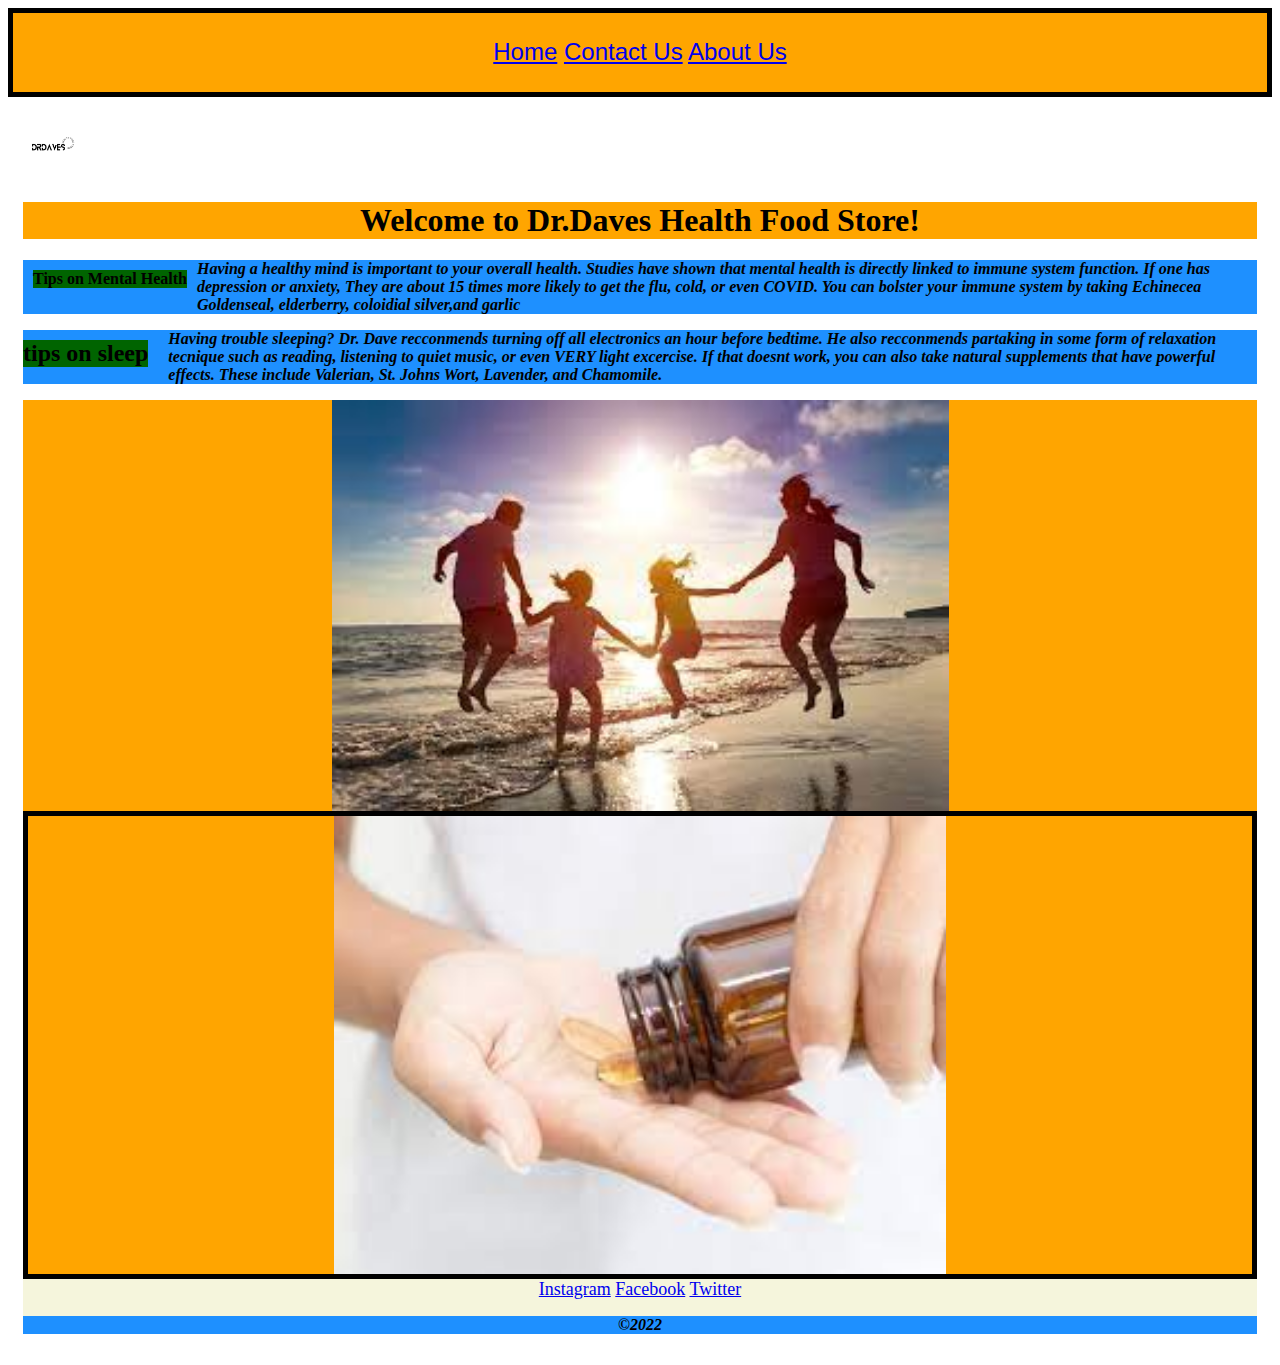
<file: index.html>
<!DOCTYPE html>
<html lang="en">
<head>
    <meta charset="UTF-8">
    <meta http-equiv="X-UA-Compatible" content="IE=edge">
    <meta name="viewport" content="width=device-width, initial-scale=1.0">
    <title>Home</title>
    <link rel="stylesheet" href="style.css">
</head>
<body>
    <nav>
        <a href="index.html">Home</a>
        <a href="Contact Us.html">Contact Us</a>
        <a href="About Us.html">About Us</a>
     </nav>
     <div class="logo">
         <img src="drdavelogo.png" alt="our logo" style="height: 65px; width: 65px;"
     </div>
     <h1>
        Welcome to Dr.Daves Health Food Store!
     </h1>             
<div class="health tips">
    <h4>Tips on Mental Health</h4>
    <p>Having a healthy mind is important to your overall health. Studies have shown that mental health is directly linked to immune system function. If one has depression or anxiety, They are about 15 times more likely to get the flu, cold, or even COVID. You can bolster your immune system by taking Echinecea Goldenseal, elderberry, coloidial silver,and garlic</p>
</div>
<div class=" article2">
    <h5> tips on sleep</h5>
    <p>Having trouble sleeping? Dr. Dave recconmends turning off all electronics an hour before bedtime. He also recconmends partaking in some form of relaxation tecnique such as reading, listening to quiet music, or even VERY light excercise. 
    If that doesnt work, you can also take natural supplements that have powerful effects. These include Valerian, St. Johns Wort, Lavender, and Chamomile.</p>
</div>
<div class="image">
    <img src="happy.jpeg" alt="a very happy and healthy family" class="center">
    </div>
    <div class="image2">
        <img src="supplement.jpeg" alt="someone taking a supplement" class="center"> 
    </div>
    <div class="footer">
        <footer>
           <a href="Instagram.com">Instagram</a>
           <a href="Facebook.com">Facebook</a>
           <a href="Twitter.com">Twitter</a>
        <p>&copy;2022</p>
        </footer>

    </div>
</html>
</file>
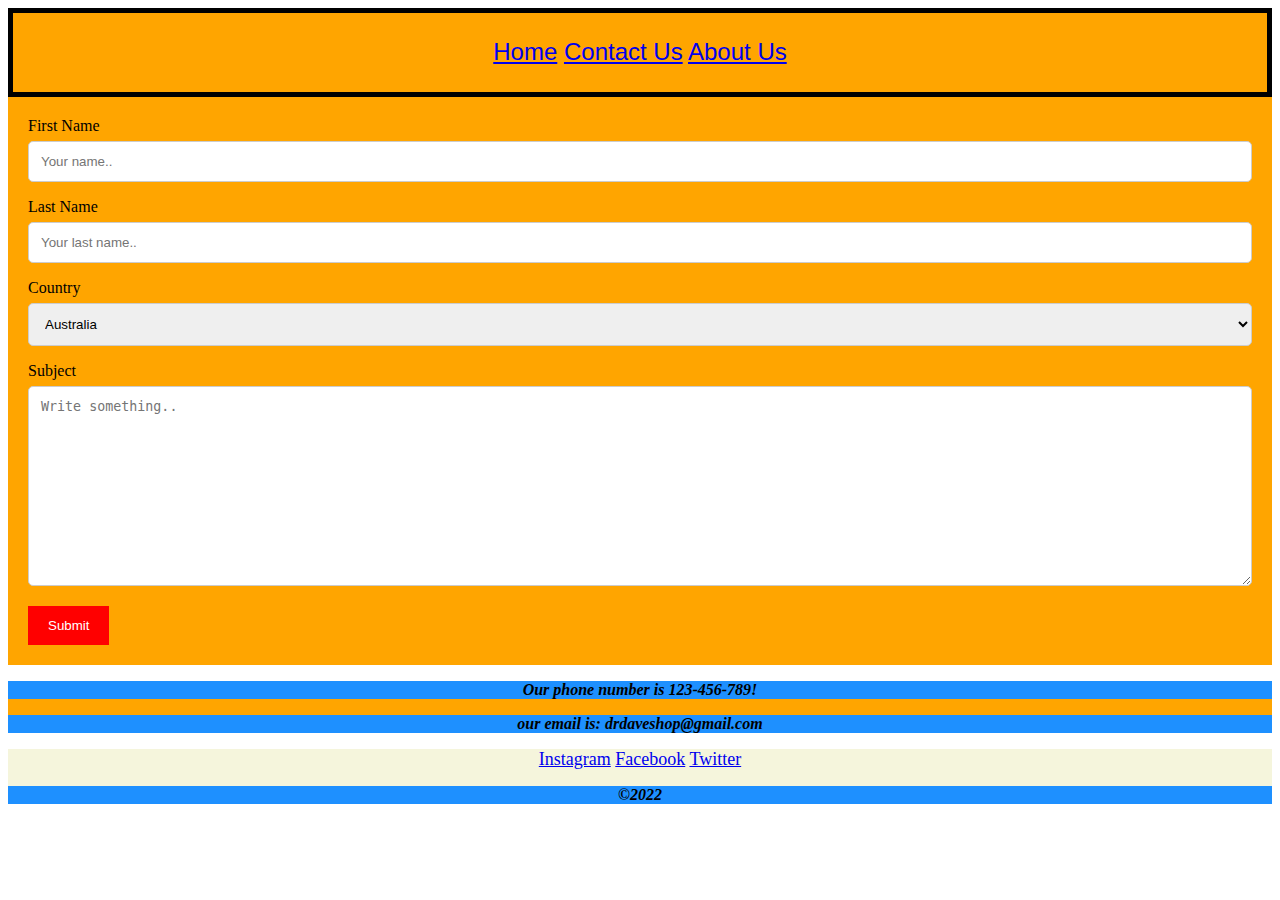
<file: Contact Us.html>
<!DOCTYPE html>
<html lang="en">
<head>
    <meta charset="UTF-8">
    <meta http-equiv="X-UA-Compatible" content="IE=edge">
    <meta name="viewport" content="width=device-width, initial-scale=1.0">
    <title>Contact Us</title>
    <link rel="stylesheet" href="style.css">
</head>
<body>
<header>
    <div class="navbar">
        <nav>
            <a href="index.html">Home</a>
            <a href="Contact Us.html">Contact Us</a>
            <a href="About Us.html">About Us</a>
         </nav>
</header>

    </div>
    <div class="container">
        <form action="action_page.php">
      
          <label for="fname">First Name</label>
          <input type="text" id="fname" name="firstname" placeholder="Your name..">
      
          <label for="lname">Last Name</label>
          <input type="text" id="lname" name="lastname" placeholder="Your last name..">
      
          <label for="country">Country</label>
          <select id="country" name="country">
            <option value="australia">Australia</option>
            <option value="canada">Canada</option>
            <option value="usa">USA</option>
            <option value="united kingdom">UK</option>
          </select>
      
          <label for="subject">Subject</label>
          <textarea id="subject" name="subject" placeholder="Write something.." style="height:200px"></textarea>
      
          <input type="submit" value="Submit">
      
        </form>
      </div>
      <div class="phonenumber">
          <p>
              Our phone number is 123-456-789!
          </p>
          <p>
              our email is: drdaveshop@gmail.com
          </p>
      </div>  
      <div class="footer">
        <footer>
           <a href="Instagram.com">Instagram</a>
           <a href="Facebook.com">Facebook</a>
           <a href="Twitter.com">Twitter</a>
        <p>&copy;2022</p>
        </footer>

    </div>    

</body>
</html>
</file>
<file: style.css>
nav{
    float: up;
    font-family: Impact, Haettenschweiler, 'Arial Narrow Bold', sans-serif;
    font-size: x-large;
    background-color: orange;
    text-align: center
    ;
    padding: 2%;
    border: 5px solid black;
    position:relative
}
h1{
    background-color: orange;
    text-align: center;

}
h2{
    background-color: darkgoldenrod
    ;
    text-align: center;
    
}
.healthtips{
    float: left;
    margin: 5in;
    padding-bottom: 50%;
    background-color: aquamarine;
    
}
h4{
    background-color: darkgreen;
    text-align: center;
    position: relative;
    float: left;
    padding: bottom 100px;
    margin: 10px;
    
}
p{
    font-size: medium;
    font-style: oblique;
    font-weight: bold;
    background-color: dodgerblue;
         
}
.image{
    background-color: orange;
    width: 100%;
    margin: auto;
    padding: auto;  
}
.image2{
    background-color: orange; 
    margin: auto; 
    border: 5px solid black; 
}
.container{
    background-color: orange;
    padding:20px       
}
input[type=submit] {
    background-color: red;
    color: white;
    padding: 12px 20px;
    border: none;
    cursor: pointer;
  }
  input[type=text], select, textarea {
    width: 100%; 
    padding: 12px;  
    border: 1px solid #ccc; 
    border-radius: 5px; 
    box-sizing: border-box; 
    margin-top: 6px; 
    margin-bottom: 16px; 
    resize: vertical 
  }
  
.phonenumber{
    background-color:orange;
    text-align: center;   
}
h5{
    font-size: x-large;
    text-align: center;   
}
.center{
    
        display: block;
        margin-left: auto;
        margin-right: auto;
        width: 50%;     
}
.footer{
    background-color: beige;
    text-align: center;
    font-size: large; 
    font-style: normal; 

}
.logo{
    float: down;
    margin: 10px;
    padding-bottom: 10px; 
    padding: 5px;
    text-align: left;
    
    

}


h5{
    background-color: darkgreen;
    text-align: center;
    position: relative;
    float: left;
    padding: bottom 10px;right: 10px; 
    float: up;
    margin: 10px;
    
    
}
.video{
    float: right;     
}
</file>
